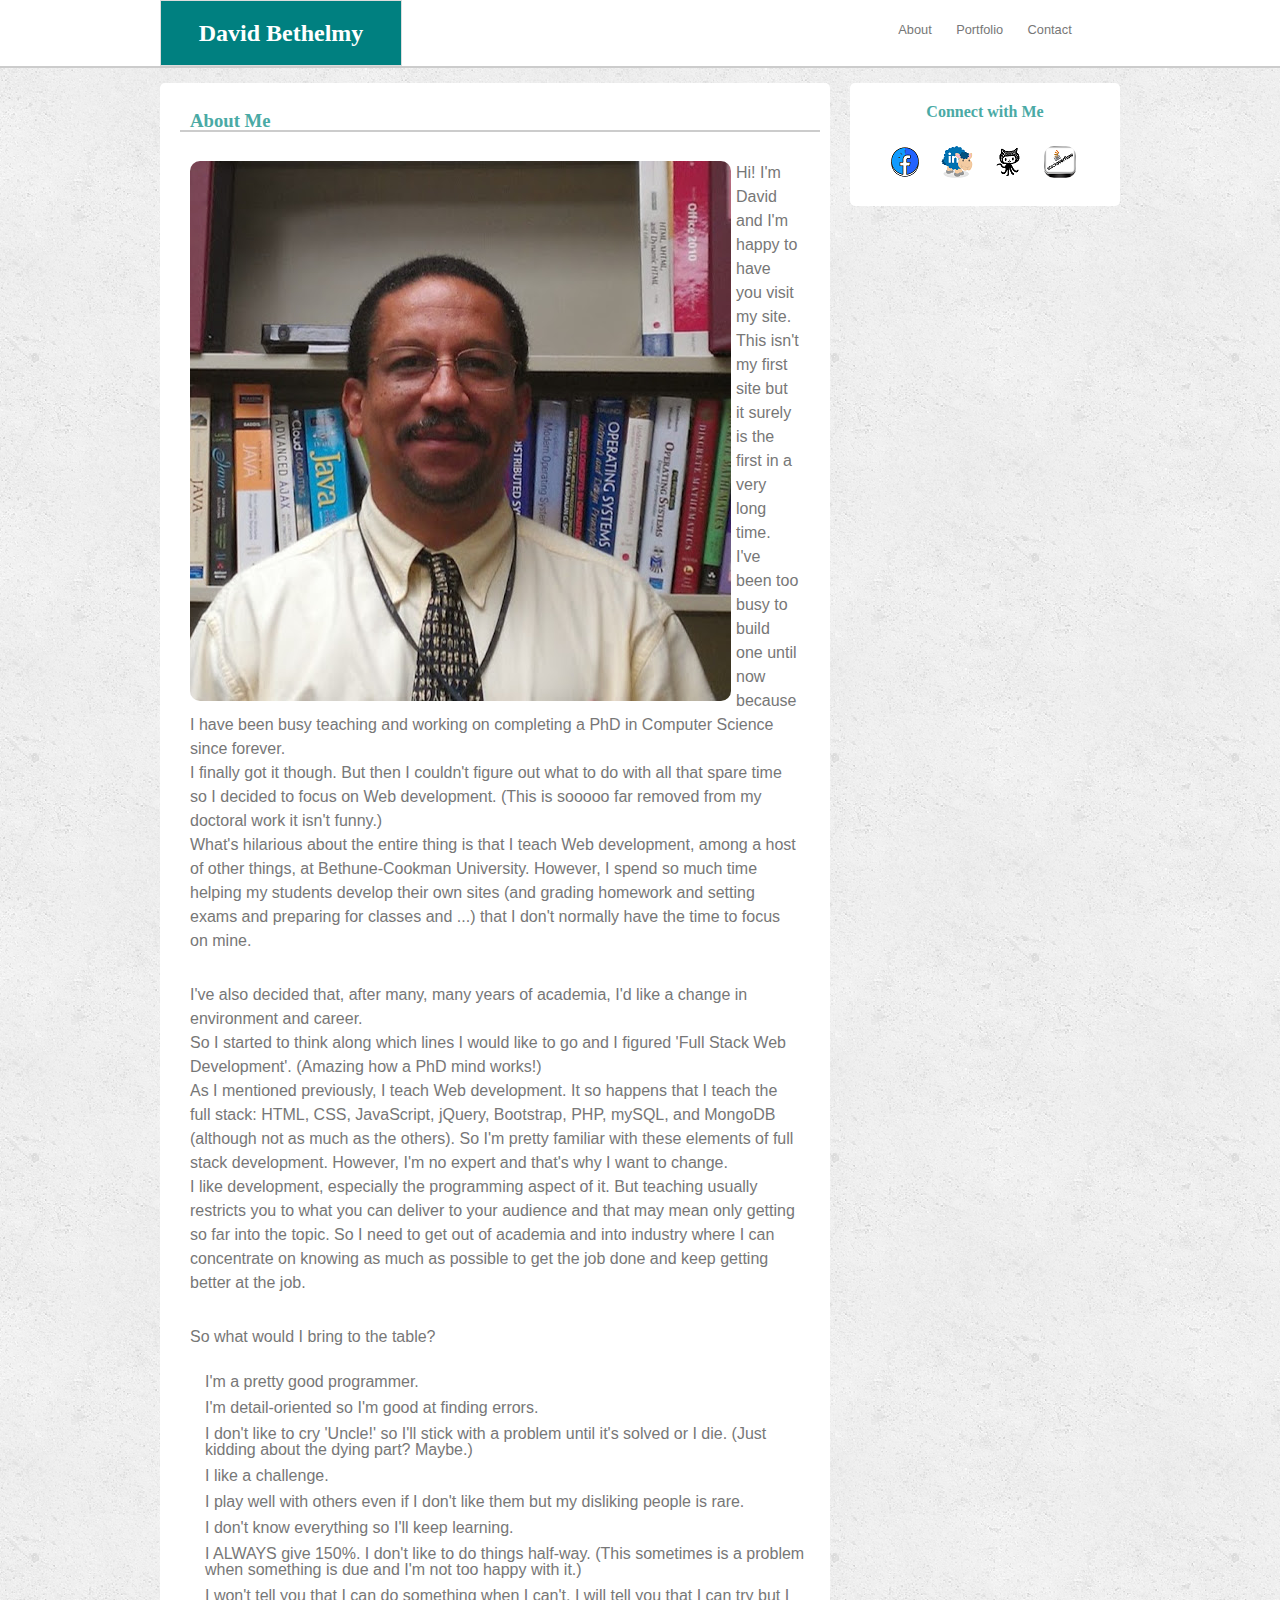
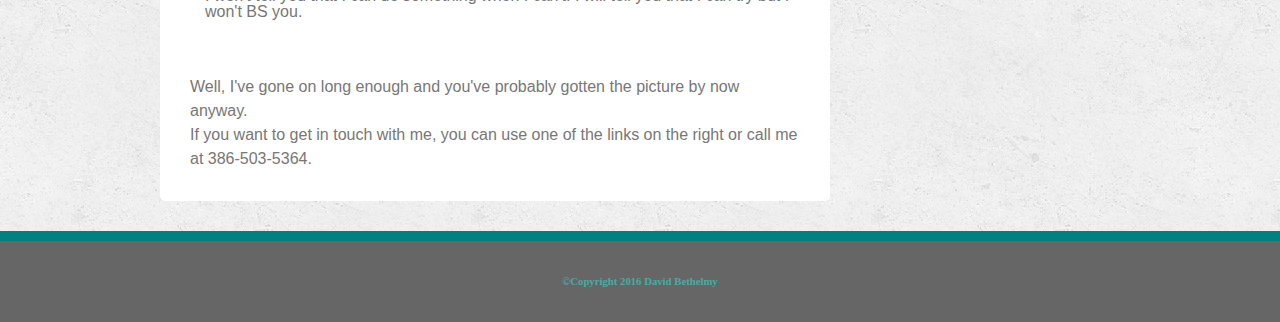
<file: index.html>
<!DOCTYPE html>
<html>
<head>
	<meta charset="UTF-8">
	<title>Basic Portfolio - Home Page</title>
	<link rel="stylesheet" type="text/css" href="assets/css/reset.css">
	<link rel="stylesheet" type="text/css" href="assets/css/styles.css">
</head>
<body>
	<header>
		<section id = "insideHeader" class="group">
			<section id="leftOfInsideHeader">
				<h2>David Bethelmy</h2>
			</section>
			<section id="rightOfInsideHeader">
				<nav>
					<ul>
						<li><a href="#">About</a></li>
						<li><a href="html/portfolio.html">Portfolio</a></li>
						<li><a href="html/contact.html">Contact</a></li>
					</ul>
				</nav>
			</section>
		</section>
	</header>
	<main class="group">
		<section id="leftOfMain">
			<h3>About Me</h3>
			<p class="group"><span class = "tooltip"><img src="assets/images/dgbprofile.jpg" alt="Picture of David Bethelmy"><span class="tooltiptext">David G. Bethelmy</span></span>
				<strong>Hi!</strong> I'm David and I'm happy to have you visit my site.<br>
				This isn't my first site but it surely is the first in a very long time.<br>
				I've been too busy to build one until now because I have been busy teaching and working on completing a PhD in Computer Science since forever.<br>
				I finally got it though. But then I couldn't figure out what to do with all that spare time so I decided to focus on Web development. (This is sooooo far removed from my doctoral work it isn't funny.)<br>
				What's hilarious about the entire thing is that I teach Web development, among a host of other things, at Bethune-Cookman University. However, I spend so much time helping my students develop their own sites (and grading homework and setting exams and preparing for classes and ...) that I don't normally have the time to focus on mine.
			</p>
			<p>
				I've also decided that, after many, many years of academia, I'd like a change in environment and career.<br>
				So I started to think along which lines I would like to go and I figured 'Full Stack Web Development'. (Amazing how a PhD mind works!)<br>
				As I mentioned previously, I teach Web development. It so happens that I teach the full stack: HTML, CSS, JavaScript, jQuery, Bootstrap, PHP, mySQL, and MongoDB (although not as much as the others). So I'm pretty familiar with these elements of full stack development.
				However, I'm no expert and that's why I want to change.<br>
				I like development, especially the programming aspect of it. But teaching usually restricts you to what you can deliver to your audience and that may mean only getting so far into the topic. So I need to get out of academia and into industry where I can concentrate on knowing as much as possible to get the job done and keep getting better at the job.
			</p>
			<p>
				So what would I bring to the table?
				<ol>
					<li>I'm a pretty good programmer.</li>
					<li>I'm detail-oriented so I'm good at finding errors.</li>
					<li>I don't like to cry 'Uncle!' so I'll stick with a problem until it's solved or I die. (Just kidding about the dying part? Maybe.)</li>
					<li>I like a challenge.</li>
					<li>I play well with others even if I don't like them but my disliking people is rare.</li>
					<li>I don't know everything so I'll keep learning.</li>
					<li>I ALWAYS give 150%. I don't like to do things half-way. (This sometimes is a problem when something is due and I'm not too happy with it.)</li>
					<li>I won't tell you that I can do something when I can't. I will tell you that I can try but I won't BS you.</li>
				</ol>
			</p>
			<p>
				Well, I've gone on long enough and you've probably gotten the picture by now anyway.<br>
				If you want to get in touch with me, you can use one of the links on the right or call me at 386-503-5364.
			</p>
			</section>
			<section id = "rightOfMain">
				<h4>Connect with Me</h4>
				<ul>
					<li class="tooltip">
						<a href="#"><img src="assets/images/facebook.png" alt="Facebook"></a>
						<span class="tooltiptext">Facebook</span>
					</li>
					<li class="tooltip">
						<a href="https://www.linkedin.com/in/david-bethelmy-2504b312"><img src="assets/images/linkedin_sheep.png" alt="LinkedIn"></a>
						<span class="tooltiptext">LinkedIn</span>
					</li>
					<li class="tooltip">
						<a href="#"><img src="assets/images/github-octocat.png" alt="GitHub"></a>
						<span class="tooltiptext">GitHub</span>
					</li>
					<li class="tooltip">
						<a href="#"><img src="assets/images/stackoverflowpx.png" alt="Stack Overflow"></a>
						<span class="tooltiptext">Stack Overflow</span>
					</li>
				</ul>
			</section>
		</main>
		<footer>
			<h6>&copy;Copyright 2016 David Bethelmy</h6>
		</footer>
	</body>
	</html>
</file>
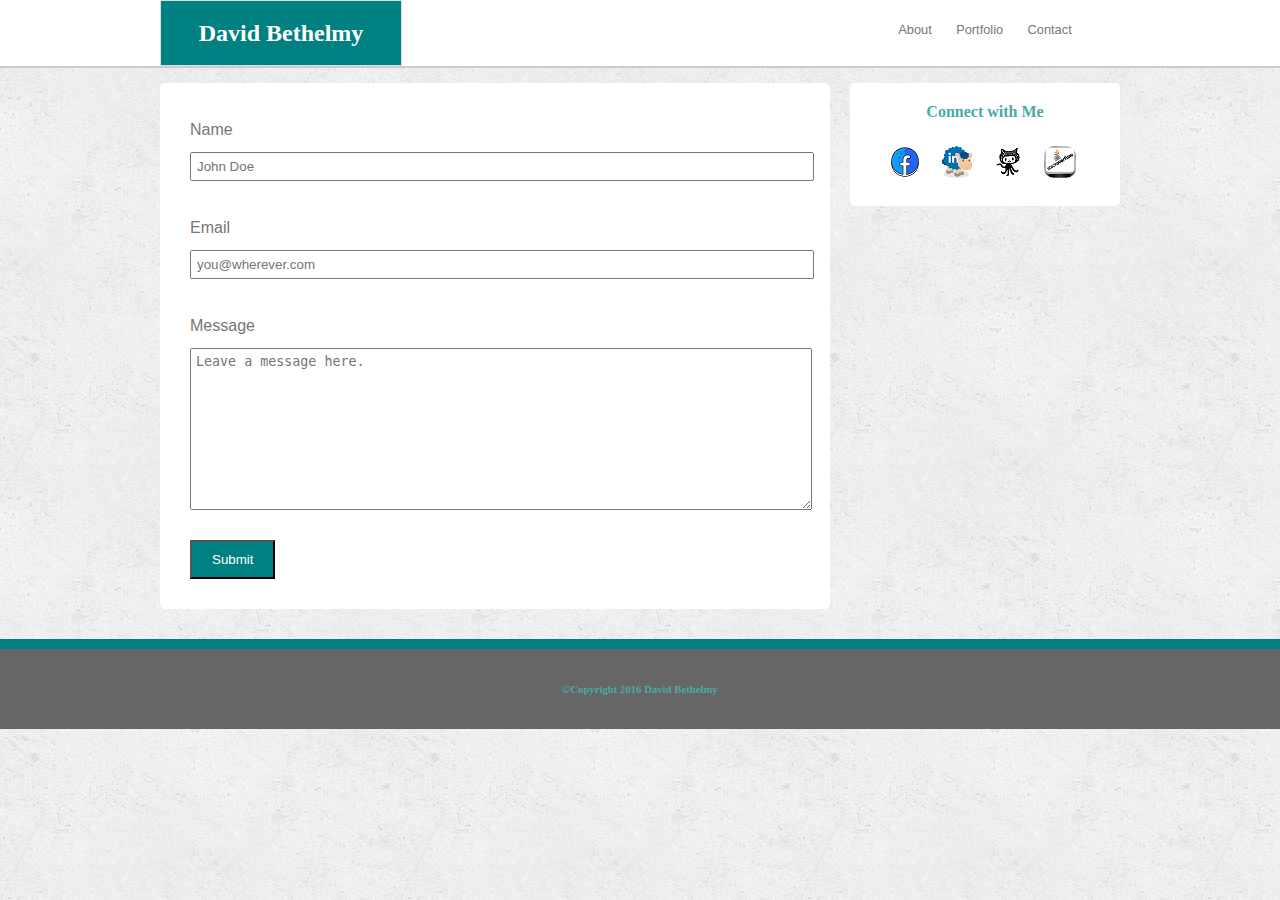
<file: html/contact.html>
<!DOCTYPE html>
<html>
<head>
	<meta charset="UTF-8">
	<title>Basic Portfolio - Contact Page</title>
	<link rel="stylesheet" type="text/css" href="../assets/css/reset.css">
	<link rel="stylesheet" type="text/css" href="../assets/css/styles.css">
	<link rel="stylesheet" type="text/css" href="../assets/css/contact_styles.css">
</head>
<body>
	<header>
		<section id = "insideHeader" class="group">
			<section id="leftOfInsideHeader">
				<h2>David Bethelmy</h2>
			</section>
			<section id="rightOfInsideHeader">
				<nav>
					<ul>
						<li><a href="../index.html">About</a></li>
						<li><a href="portfolio.html">Portfolio</a></li>
						<li><a href="#">Contact</a></li>
					</ul>
				</nav>
			</section>
		</section>
	</header>
	<main class="group">
		<section id="leftOfMain">
			<form method = "POST" action = "#">
				<!-- Some form elements like label and input are styled as block elements -->
				<p>
					<label>Name</label>
					<input type = "text" name = "fullName" placeholder="John Doe">
				</p>
				<p>
					<label>Email</label>
					<input type="email" name="email" placeholder="you@wherever.com">
				</p>
				<p>
					<label>Message</label>
					<textarea name="message" rows="10" placeholder="Leave a message here."></textarea>
				</p>
				<p>
					<input type="submit" name="Submit" value = "Submit">
				</p>
			</form>
		</section>
		<section id = "rightOfMain">
			<h4>Connect with Me</h4>
			<ul>
				<li class="tooltip">
					<a href="#"><img src="../assets/images/facebook.png" alt="Facebook"></a>
					<span class="tooltiptext">Facebook</span>
				</li>
				<li class="tooltip">
					<a href="https://www.linkedin.com/in/david-bethelmy-2504b312"><img src="../assets/images/linkedin_sheep.png" alt="LinkedIn"></a>
					<span class="tooltiptext">LinkedIn</span>
				</li>
				<li class="tooltip">
					<a href="#"><img src="../assets/images/github-octocat.png" alt="GitHub"></a>
					<span class="tooltiptext">GitHub</span>
				</li>
				<li class="tooltip">
					<a href="#"><img src="../assets/images/stackoverflowpx.png" alt="Stack Overflow"></a>
					<span class="tooltiptext">Stack Overflow</span>
				</li>
			</ul>
		</section>
	</main>
	<footer>
		<h6>&copy;Copyright 2016 David Bethelmy</h6>
	</footer>
</body>
</html>
</file>
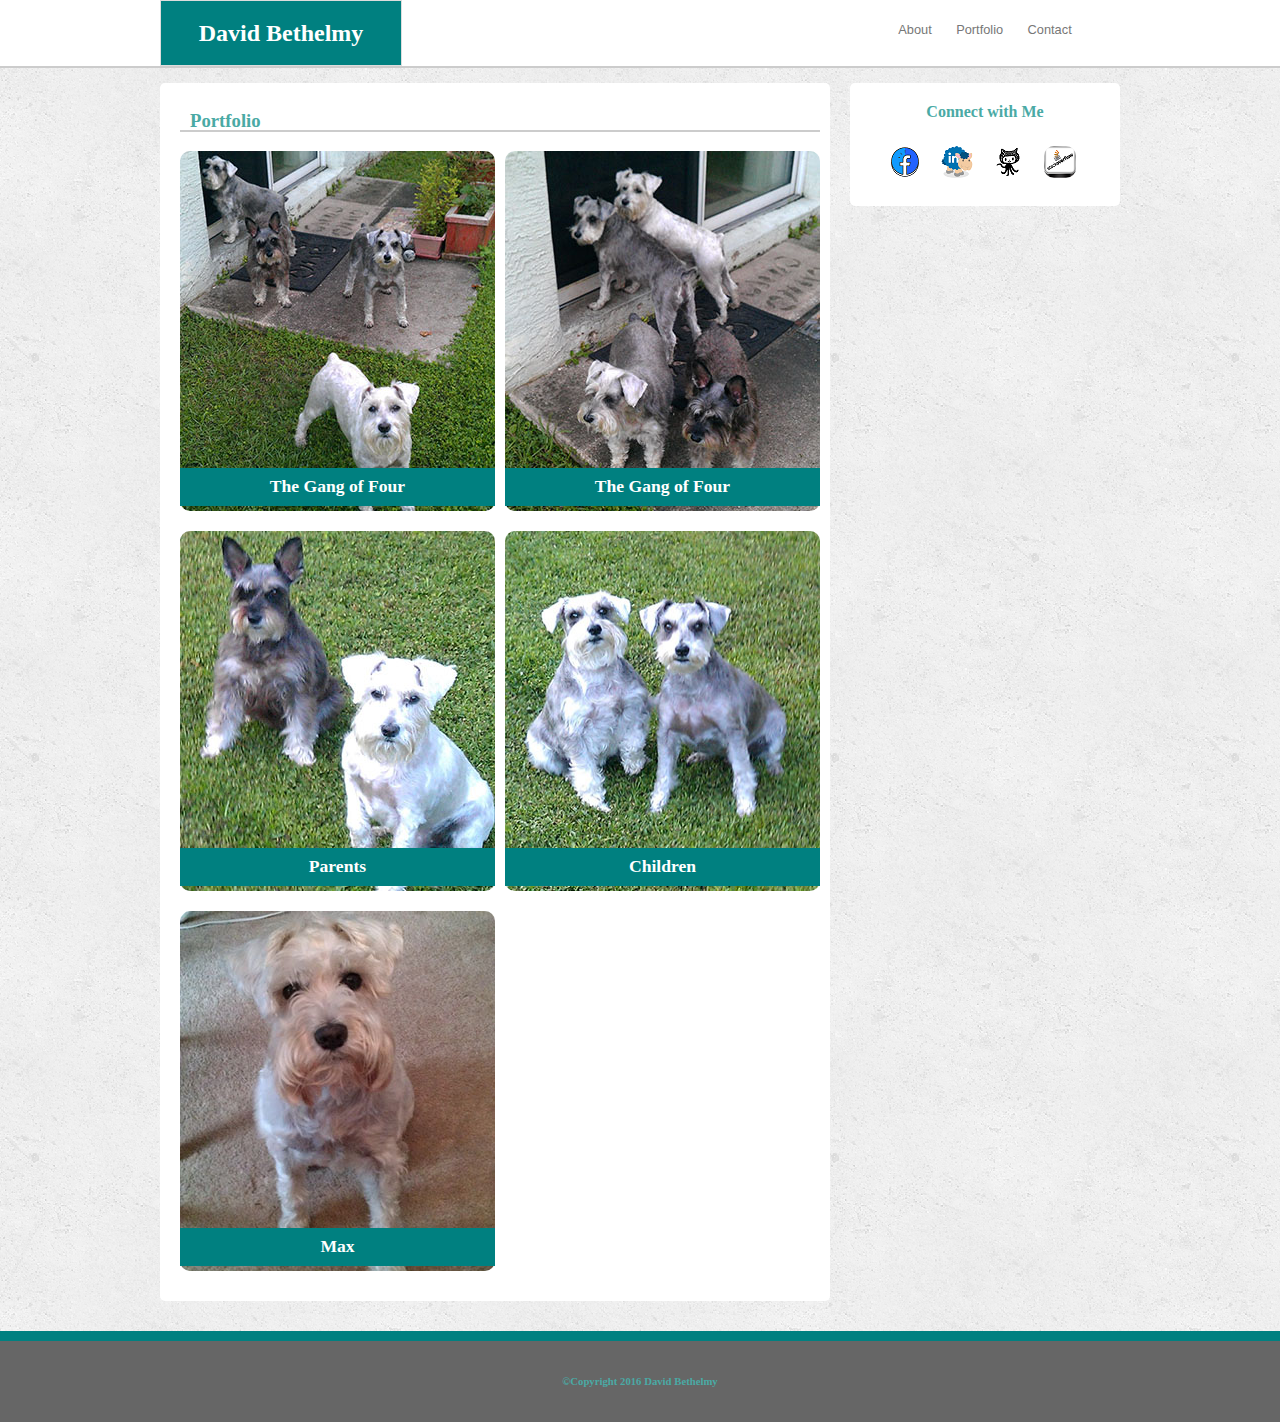
<file: html/portfolio.html>
<!DOCTYPE html>
<html>
<head>
	<meta charset="UTF-8">
	<title>Basic Portfolio - Portfolio Page</title>
	<link rel="stylesheet" type="text/css" href="../assets/css/reset.css">
	<link rel="stylesheet" type="text/css" href="../assets/css/styles.css">
	<link rel="stylesheet" type="text/css" href="../assets/css/portfolio_styles.css">
</head>
<body>
	<header>
		<section id = "insideHeader" class="group">
			<section id="leftOfInsideHeader">
				<h2>David Bethelmy</h2>
			</section>
			<section id="rightOfInsideHeader">
				<nav>
					<ul>
						<li><a href="../index.html">About</a></li>
						<li><a href="#">Portfolio</a></li>
						<li><a href="contact.html">Contact</a></li>
					</ul>
				</nav>
			</section>
		</section>
	</header>
	<main class="group">
		<section id="leftOfMain">
			<h3>Portfolio</h3>
			<section class="row group">
				<div class="left">
					<img src="../assets/images/GangOfFour1.jpg" alt="Picture of the Gang of Four">
					<h3>The Gang of Four</h3>
				</div>
				<div class="right">
					<img src="../assets/images/GangOfFour2.jpg" alt="Picture of the Gang of Four">
					<h3>The Gang of Four</h3>
				</div>
			</section>
			<section class="row group">
				<div class="left">
					<img src="../assets/images/Parents.jpg" alt="Picture of Parents">
					<h3>Parents</h3>
				</div>
				<div class="right">
					<img src="../assets/images/Pups.jpg" alt="Picture of Children">
					<h3>Children</h3>
				</div>
			</section>
			<section class="row group">
				<div class="left">
					<img src="../assets/images/Max.jpg" alt="Picture of Max">
					<h3>Max</h3>
				</div>
			</section>
		</section>
		<section id = "rightOfMain">
			<h4>Connect with Me</h4>
			<ul>
				<li class="tooltip">
					<a href="#"><img src="../assets/images/facebook.png" alt="Facebook"></a>
					<span class="tooltiptext">Facebook</span>
				</li>
				<li class="tooltip">
					<a href="https://www.linkedin.com/in/david-bethelmy-2504b312"><img src="../assets/images/linkedin_sheep.png" alt="LinkedIn"></a>
					<span class="tooltiptext">LinkedIn</span>
				</li>
				<li class="tooltip">
					<a href="#"><img src="../assets/images/github-octocat.png" alt="GitHub"></a>
					<span class="tooltiptext">GitHub</span>
				</li>
				<li class="tooltip">
					<a href="#"><img src="../assets/images/stackoverflowpx.png" alt="Stack Overflow"></a>
					<span class="tooltiptext">Stack Overflow</span>
				</li>
			</ul>
		</section>
	</main>
	<footer>
		<h6>&copy;Copyright 2016 David Bethelmy</h6>
	</footer>
</body>
</html>
</file>
<file: assets/css/styles.css>
html{

}

body{
	font-family: Arial, 'Helvetica Neue', Helvetica, sans-serif;
	color: #777777;
	background-color: #e6e6e6;
    background-image: url("../images/concrete_seamless.png");
}

h1 { 
    display: block;
    font-size: 2em;
    margin-top: 0.67em;
    margin-bottom: 0.67em;
    margin-left: 0;
    margin-right: 0;
    font-weight: bold;
}

h2 {
    display: block;
    font-size: 1.5em;
    margin-top: 0.83em;
    margin-bottom: 0.83em;
    margin-left: 0px;
    margin-right: 0;
    font-weight: bold;
}

h3 { 
    display: block;
    font-size: 1.17em;
    margin-top: 1em;
    margin-bottom: 1em;
    margin-left: 0;
    margin-right: 0;
    font-weight: bold;
}

h4 { 
    display: block;
    margin-top: 1.33em;
    margin-bottom: 1.33em;
    margin-left: 0;
    margin-right: 0;
    font-weight: bold;
}

h5 { 
    display: block;
    font-size: .83em;
    margin-top: 1.67em;
    margin-bottom: 1.67em;
    margin-left: 0;
    margin-right: 0;
    font-weight: bold;
}

h6 { 
    display: block;
    font-size: .67em;
    margin-top: 2.33em;
    margin-bottom: 2.33em;
    margin-left: 0;
    margin-right: 0;
    font-weight: bold;
}

h1, h2, h3, h4, h5, h6{
    font-family: Georgia, Times, 'Times New Roman', serif;
    color: #4aaaa5;
}

header h2{
}

a{
	text-decoration: none;
 }

a:link    {
    color:green; 
    background-color:transparent; 
    text-decoration:none;
    color:inherit;
}
a:visited {color:pink; 
    background-color:transparent; 
    text-decoration:none;
    color:inherit;
}
a:hover   {color:red; 
    background-color:#ccc; 
    text-decoration:none;
    color:inherit;
}
a:active  {color:yellow; 
    background-color:teal;
    opacity: 0.7;
    text-decoration:none;
    color:inherit;
}

p{
	margin: 10px;
	padding: 10px;
}

header{
	background-color: #ffffff;
	border-bottom: 2px solid #cccccc;
	margin-bottom: 5px;
}

#insideHeader, main{
	width: 960px;
	margin: 0 auto;
}

#leftOfInsideHeader{
	background-color: teal;
	float: left;
    width: 25%;
    text-align: center;
    border: 1px solid #ddd;
}

#leftOfInsideHeader h1, #leftOfInsideHeader h2{
    color: white;
}

#rightOfInsideHeader{
	float: right;
	/*background-color: #ff6699;*/
    padding: 21px 0;
    margin: auto;
    width:270px;
    text-align: center;
 }

#rightOfInsideHeader li{
	display: inline-block;
	font-size: .8em;
    margin: 0px;
}

#rightOfInsideHeader li a{
    padding: 10px;
}

main{
    padding: 10px;
	clear: both;
	/*background-color: #ffccff;*/
}

footer{
    margin-top: 20px;
    padding: 10px 0;
    background-color: #666666;
    border-top: 10px solid teal;
}

footer h6{
	text-align: center;
}

img{
    border-radius: 10px;
    float: left;
    margin: 0px 5px 0px 0;
}

#leftOfMain{
    width: 650px;
    padding: 10px;
    float: left;
    background-color: #fff;
    border-radius: 5px;
}

#leftOfMain p{
    line-height: 1.5em;
}

#leftOfMain h3{
    padding-left: 10px;
    margin-left: 10px;
    border-bottom: 2px solid #cccccc;
    /*width: 100%;*/
}

#leftOfMain ol{
    margin-left: 30px;
    /*margin-top: 2px;*/
    /*padding: 5px;*/
}

#leftOfMain ol li{
    /*margin: 5px;*/
    padding: 5px;
}

/*#leftOfMain img{
    margin-bottom: 5px;
}
*/
#rightOfMain{
    width: 270px;
    float: right;
    background-color: #fff;
    text-align: center;
    border-radius: 5px;
    /*background-image: url("../images/ones_zeros.png");*/
}

#rightOfMain ul{
    margin-bottom: 20px;
}

#rightOfMain li{
    display: inline-block;
    /*padding: 5px;*/
    margin: 5px;
}


/*Nicolas Gallagher clearfix*/
.group:before,
.group:after {
    content: "";
    display: table;
} 
.group:after {
    clear: both;
}
.group {
    zoom: 1; /* For IE 6/7 (trigger hasLayout) */
}

/* Tooltip container */
.tooltip {
    position: relative;
    display: inline-block;
}

#leftOfMain .tooltip{
    float: left;
}

/* Tooltip text */
.tooltip .tooltiptext {
    visibility: hidden;
    width: 120px;
    background-color: teal;
    color: #fff;
    text-align: center;
    padding: 5px 0;
    border-radius: 6px;
 
    /* Position the tooltip text - see examples below! */
    position: absolute;
    bottom: -10px;
    right: -10px;
    z-index: 1;
}

/* Show the tooltip text when you mouse over the tooltip container */
.tooltip:hover .tooltiptext {
    visibility: visible;
}
</file>
<file: assets/css/contact_styles.css>
label{
	display: block;
	margin: 0;
	margin-bottom: 5px;
	padding: 5px 0;
}

input{
	display: block;
	width: 100%;
	margin: 0;
	padding: 5px;
}

input[type="submit"]{
	width: auto;
	background-color: teal;
	color: white;
	padding: 10px 20px;
}

textarea{
	display: block;
	width: 100%;
	margin: 0;
	padding: 5px;
}
</file>
<file: assets/css/portfolio_styles.css>
#leftOfMain > section {
	padding:0;
	margin-left: 10px;
	margin-bottom: 20px;
}
#leftOfMain > section > div{
	position: relative;
	width: 315px;
	height: 360px;
	padding:0;
}

#leftOfMain > section > div.left{
	float: left;
}

#leftOfMain section > div.right{
	float: right;
}

#leftOfMain section h3{
	border: none;
	color: white;
	background-color: teal;
	padding: 10px 0 10px 0;
	margin: 0;
	width: 315px;
	position: absolute;
	bottom: 5px;
	left:0;
	z-index: 1;
	font-size: 1.1em;
	text-align: center;
}

.row > div > img{
	width:315px;
	height: 360px;
	border:none;
	padding: 0;
	margin:0;
}
</file>
